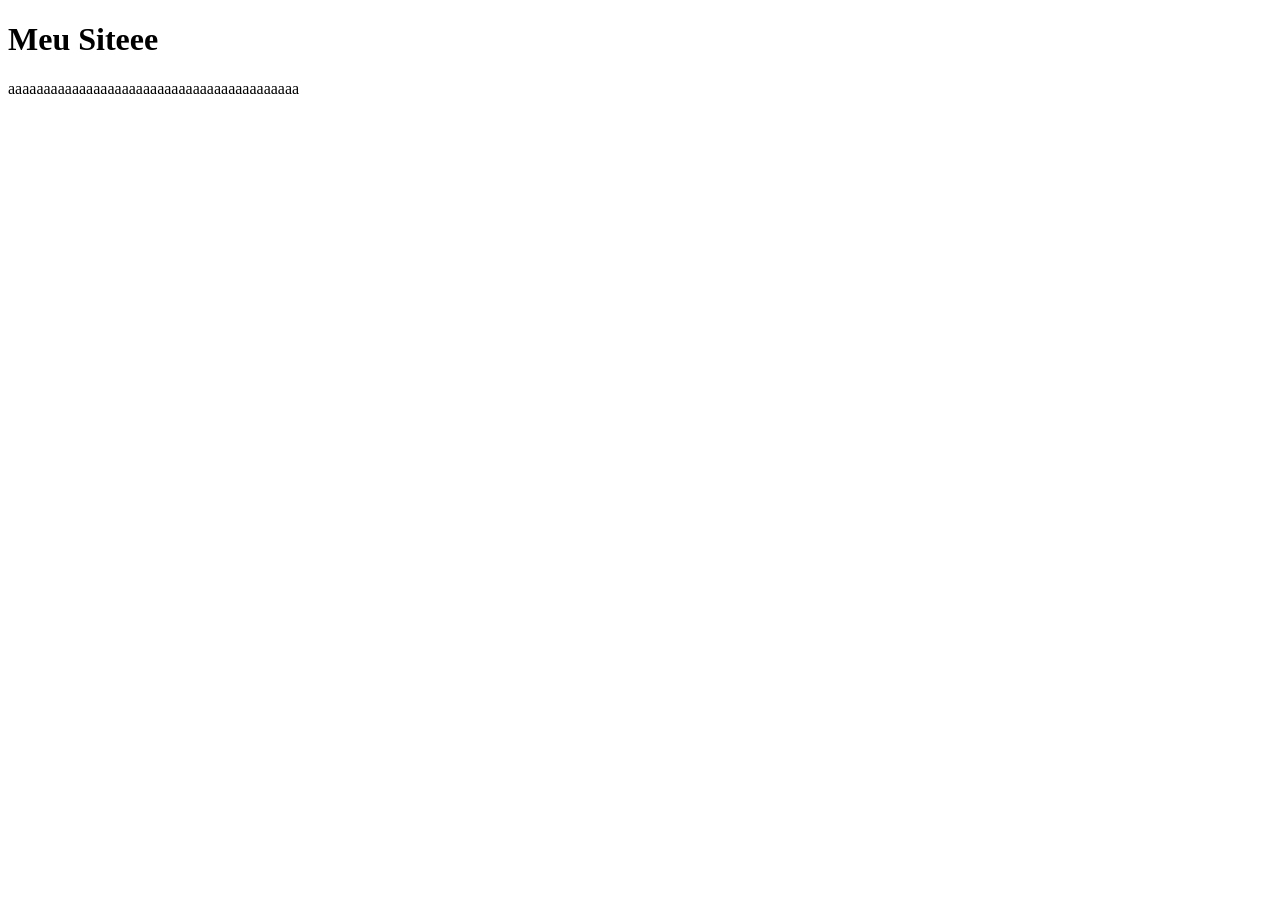
<file: frontend/index.html>
<!DOCTYPE html>
<html lang="pt-BR">

<head>
    <meta charset="UTF-8">
    <meta name="viewport" content="width=device-width, initial-scale=1.0">
    <title>Doc</title>
</head>

<body>
    <h1>Meu Siteee</h1>
    <p><span>aaaaaaaaaaaaaaaaaaaaaaaaaaaaaaaaaaaaaaaaa</span></p>

</body>

</html>
</file>
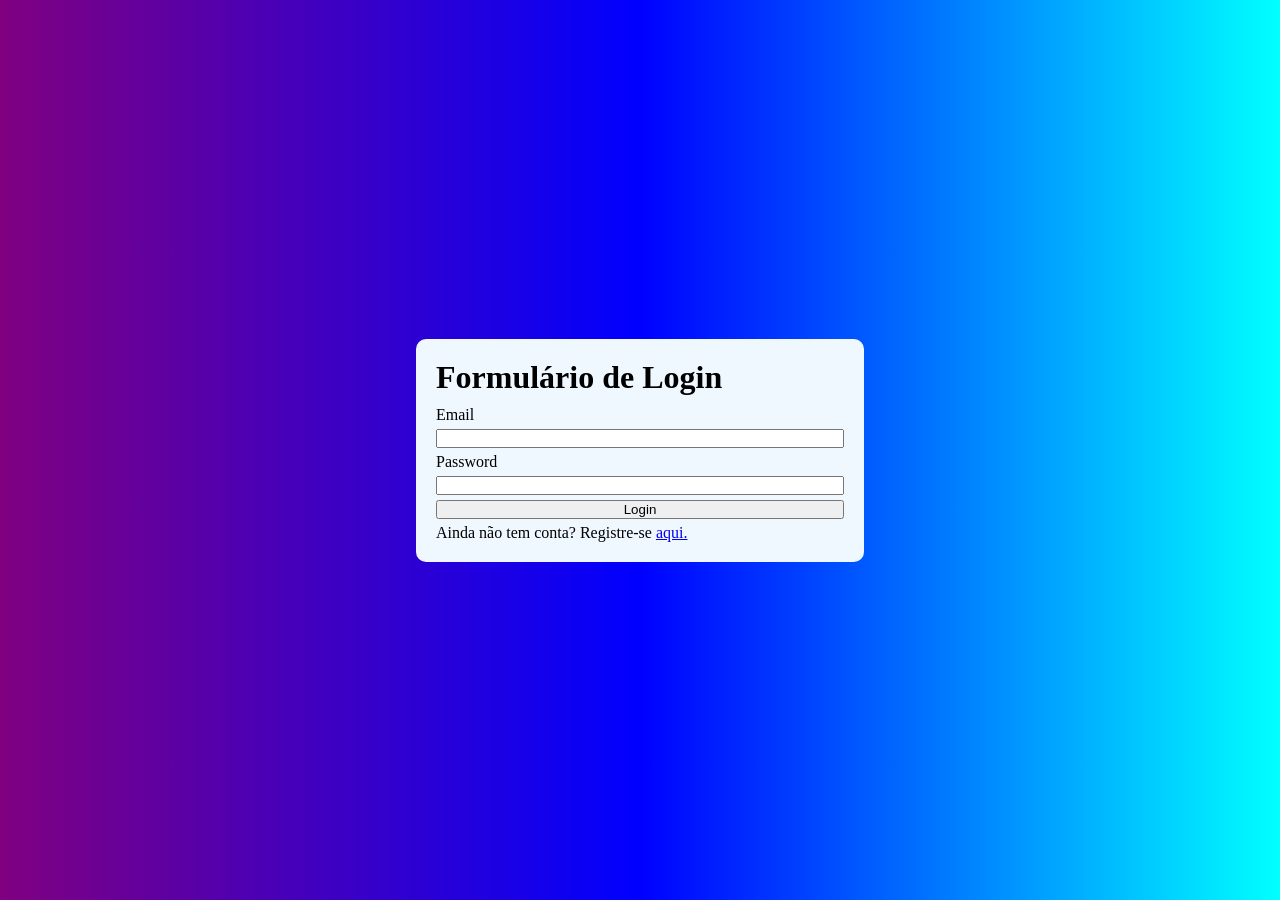
<file: frontend/pages/login.html>
<!DOCTYPE html>
<html lang="pt-BR">
<head>
    <meta charset="UTF-8">
    <meta name="viewport" content="width=device-width, initial-scale=1.0">
    <title>Login</title>
    <link rel="stylesheet" href="../css/main.css">
    <script src="../js/api.js" defer></script>
</head>
<body>
    <div class="card">
        <h1>Formulário de Login</h1>
        <form class="form" id="formLogin">
            <label for="Email">Email</label>
            <input type="email" name="email" id="email" required>
            <label for="Password">Password</label>
            <input type="password" name="password" id="password" required>
            <input type="submit" value="Login">
            <p>Ainda não tem conta? Registre-se <a href="./register.html">aqui.</a></p>
        </form>
    </div>
</body>
</html>
</file>
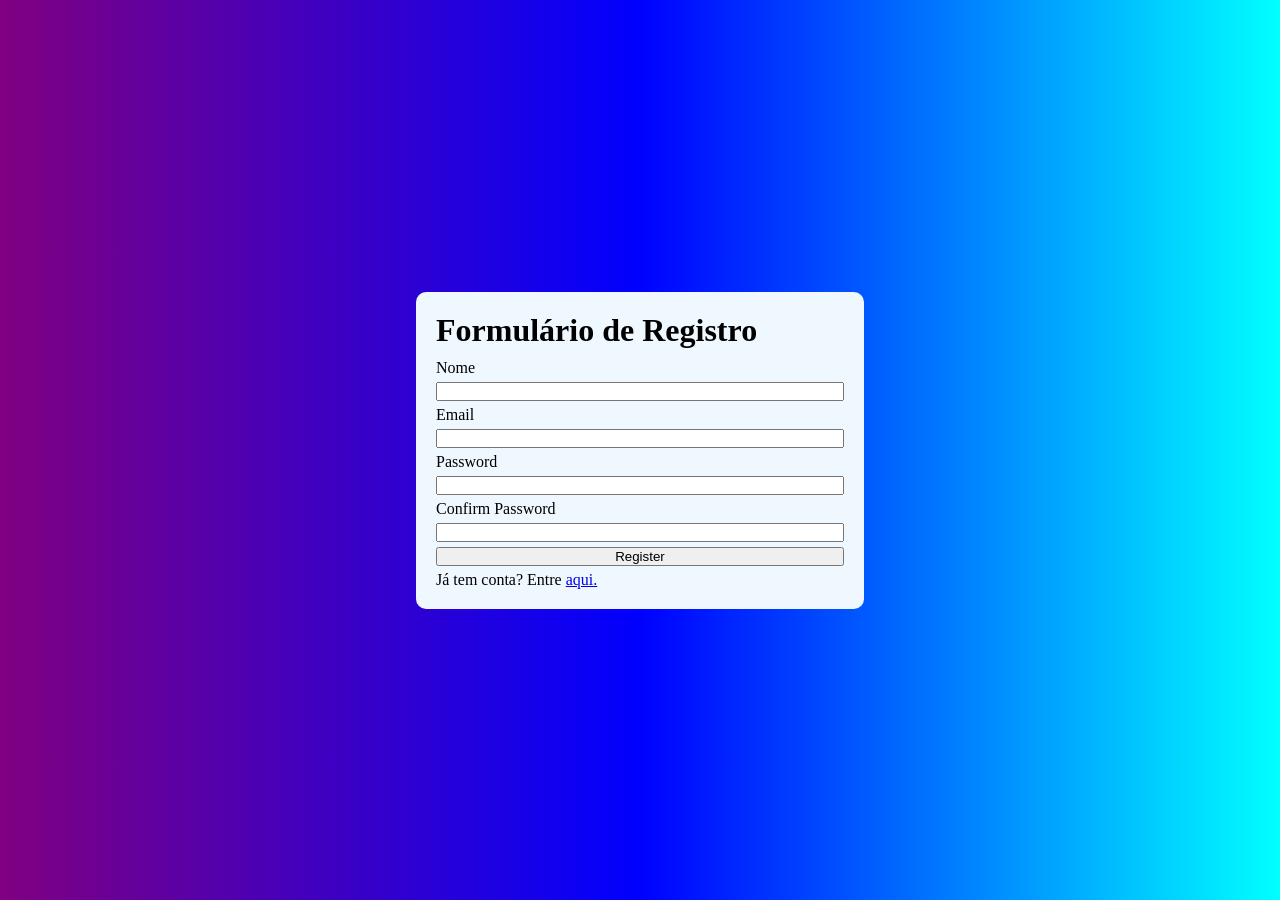
<file: frontend/pages/register.html>
<!DOCTYPE html>
<html lang="pt-BR">
<head>
    <meta charset="UTF-8">
    <meta name="viewport" content="width=device-width, initial-scale=1.0">
    <title>Register</title>
    <link rel="stylesheet" href="../css/main.css">
    <script src="../js/api.js" defer></script>
</head>
<body>
    <div class="card">
        <h1>Formulário de Registro</h1>
        <form class="form" id="formRegister">
            <label for="Nome">Nome</label>
            <input type="text" name="name" id="name" required>
            <label for="Email">Email</label>
            <input type="email" name="email" id="email" required>
            <label for="Password">Password</label>
            <input type="password" name="password" id="password" required>
            <label for="Confirm">Confirm Password</label>
            <input type="password" name="confirmPassword" id="confirmPassword" required>
            <input type="submit" value="Register">
            <p>Já tem conta? Entre <a href="./login.html">aqui.</a></p>
        </form>
    </div>
</body>
</html>
</file>
<file: frontend/css/main.css>
@import url(./reset.css);

body {
    display: flex;
    flex-direction: column;
    justify-content: center;
    align-items: center;
    background: linear-gradient(to left, aqua, blue, purple);
}

.card {
    width: 35%;
    display: flex;
    flex-direction: column;
    gap: 10px;
    background-color: aliceblue;
    padding: 20px;
    border-radius: 10px;
}

form {
    width: 100%;
    display: flex;
    flex-direction: column;
    justify-content: center;
    row-gap: 5px;
}
</file>
